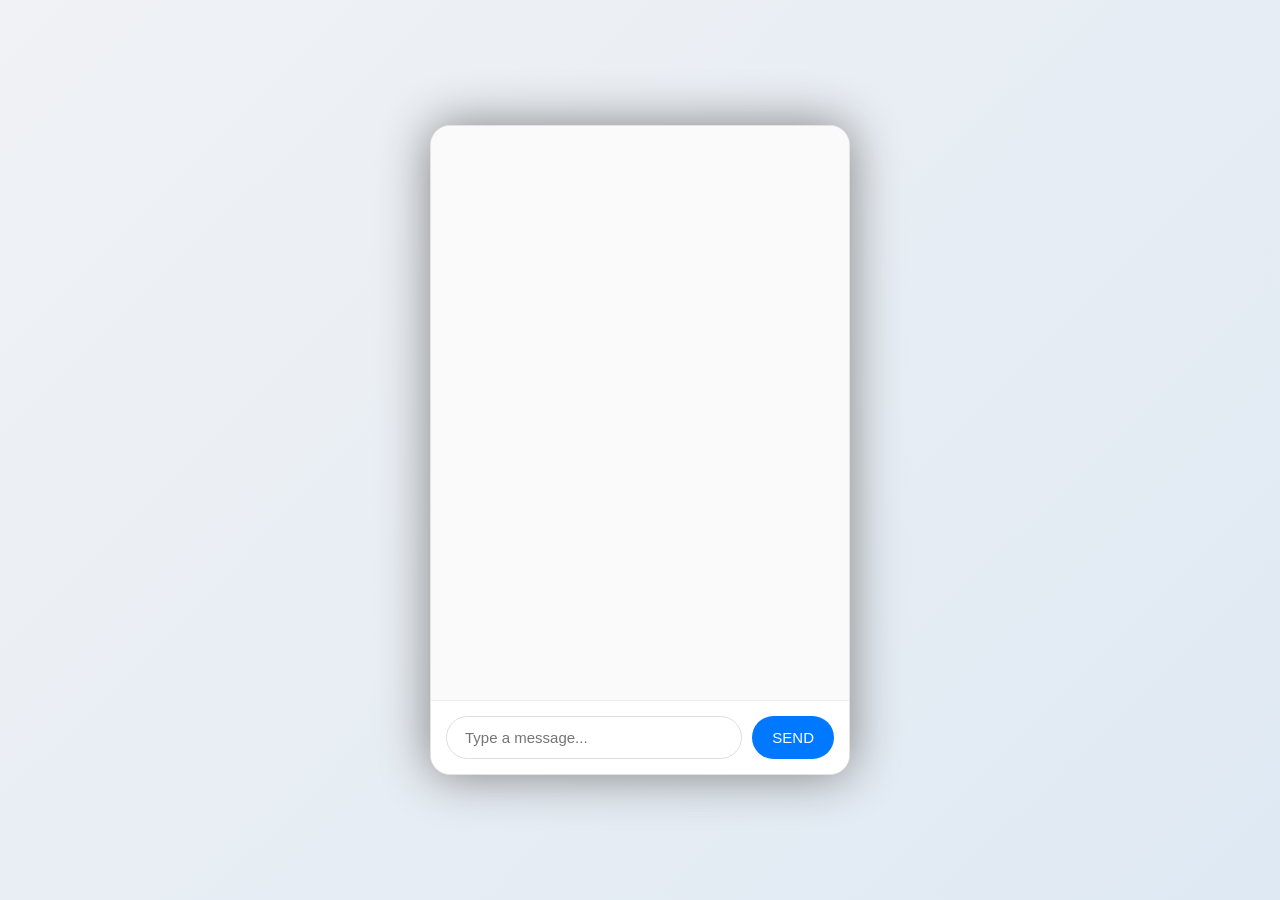
<file: frontend/index.html>
<!DOCTYPE html>
<html lang="en">
<head>
  <meta charset="UTF-8">
  <meta name="viewport" content="width=device-width, initial-scale=1.0">
  <title>AI CHATBOT</title>
</head>
<body>
</html>
  <link rel="stylesheet" href="styles.css">
</head>
<body>

</div>

  <div id="chat-container">
    <div id="chat-box"></div>
    <form id="chat-form">
      <input type="text" id="user-input" placeholder="Type a message..." />
      <button type="submit" id="send-button">SEND</button>
    </form>
  </div>
  <div class="chatbox">
  <div class="messages" id="chatMessages"></div>
  <div class="input-area">
</div>


  <script src="script.js"></script>
</body>
</html>
</file>
<file: frontend/styles.css>
* {
  margin: 0;
  padding: 0;
  box-sizing: border-box;
}

body {
  font-family: 'Inter', 'Segoe UI', sans-serif;
  background: linear-gradient(135deg, #f0f2f5, #dfe9f3);
  display: flex;
  justify-content: center;
  align-items: center;
  height: 100vh;
}

#chat-container {
  width: 420px;
  height: 650px;
  background-color: #ffffff;
  border-radius: 20px;
  box-shadow: 0 0 50px grey;
  display: flex;
  flex-direction: column;
  overflow: hidden;
  border: 1px solid #e3e3e3;
}


#chat-box {
  flex: 1;
  padding: 20px;
  overflow-y: auto;
  display: flex;
  flex-direction: column;
  gap: 12px;
  background: #fafafa;
  scroll-behavior: smooth;
}


.bot-message {
  align-self: flex-start;
  background-color: #f1f1f1;
  color: #333;
  padding: 12px 16px;
  border-radius: 16px 16px 16px 0;
  max-width: 80%;
  animation: fadeIn 0.3s ease-in;
}


.user-message {
  align-self: flex-end;
  background-color: #0078ff;
  color: white;
  padding: 12px 16px;
  border-radius: 16px 16px 0 16px;
  max-width: 80%;
  animation: fadeIn 0.3s ease-in;
}


#chat-form {
  display: flex;
  padding: 15px;
  border-top: 1px solid #eee;
  background-color: #fff;
}


#user-input {
  flex: 1;
  padding: 12px 18px;
  border: 1px solid #ddd;
  border-radius: 25px;
  font-size: 15px;
  transition: 0.2s;
  outline: none;
}

#user-input:focus {
  border-color: #0078ff;
}


#send-button {
  background-color: #0078ff;
  color: white;
  border: none;
  padding: 12px 20px;
  border-radius: 25px;
  margin-left: 10px;
  cursor: pointer;
  font-size: 15px;
  transition: 0.3s;
}

#send-button:hover {
  background-color: #005ec4;
}


#chat-box::-webkit-scrollbar {
  width: 6px;
}

#chat-box::-webkit-scrollbar-thumb {
  background-color: #ccc;
  border-radius: 10px;
}

#chat-box::-webkit-scrollbar-track {
  background: transparent;
}


@keyframes fadeIn {
  from {
    opacity: 0;
    transform: translateY(10px);
  }
  to {
    opacity: 1;
    transform: translateY(0);}
  }
@media (max-width: 480px) {
  #chat-container {
    width: 100%;
    height: 100vh;
  border-radius: 0;
}
}
</file>
